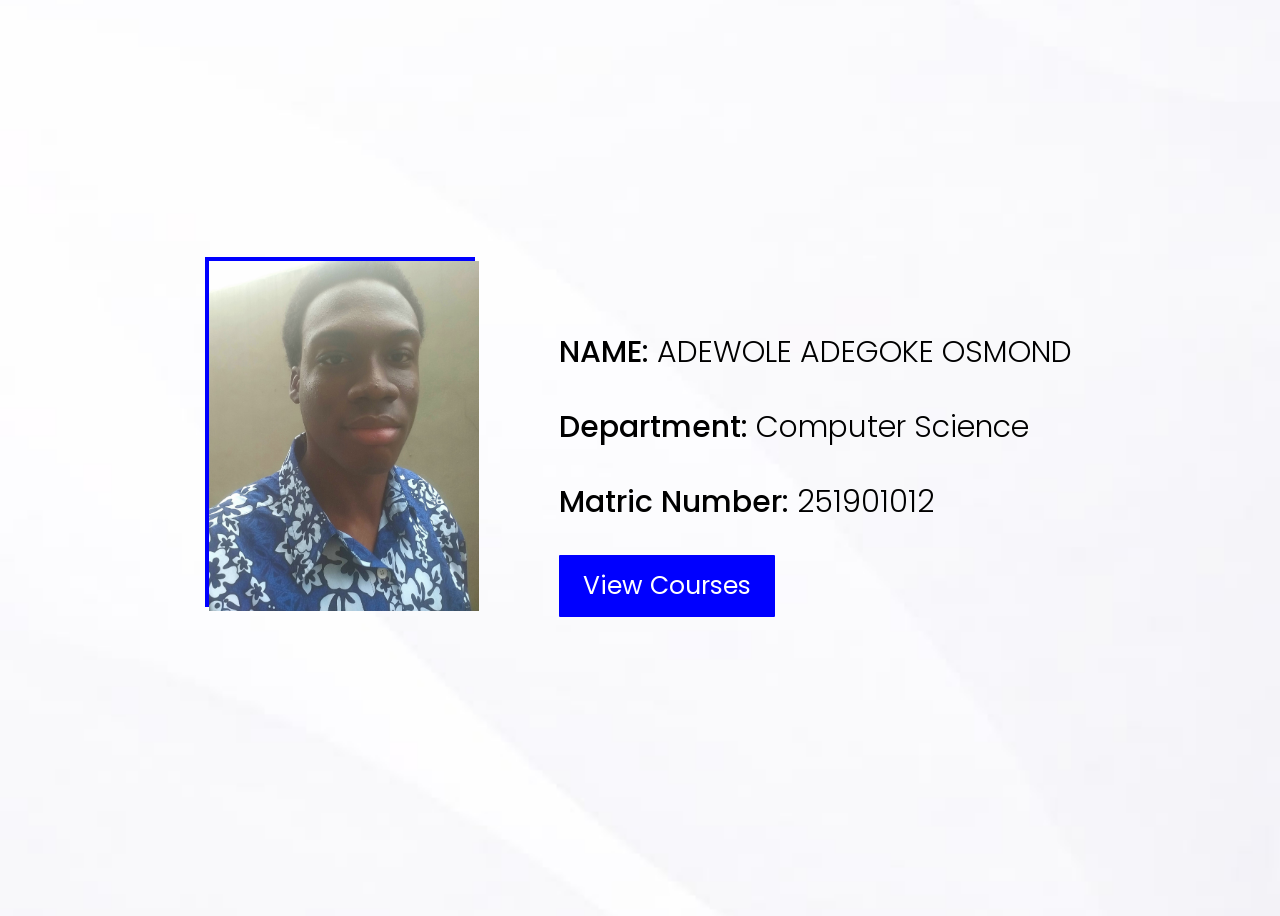
<file: index.html>
<!DOCTYPE html>
<html lang="en">
<head>
    <meta charset="UTF-8">
    <title>Page title</title>
    <link rel="preconnect" href="https://fonts.googleapis.com">
<link rel="preconnect" href="https://fonts.gstatic.com" crossorigin>
<link href="https://fonts.googleapis.com/css2?family=Poppins:ital,wght@0,100;0,200;0,300;0,400;0,500;0,600;0,700;0,800;0,900;1,100;1,200;1,300;1,400;1,500;1,600;1,700;1,800;1,900&display=swap" rel="stylesheet">
    <link rel="stylesheet" href="styles.css">
</head>
<body>
    <div class="homepage">
        <div class="img-container">
          <img src="assignment-pic.jpg" alt="My Pic">
        </div>
        <div class="text-container">
            <p><span>NAME:</span> ADEWOLE ADEGOKE OSMOND</p>
            <p><span>Department:</span> Computer Science</p>
            <p><span>Matric Number:</span> 251901012</p>
            <a href="courses.html"><button>View Courses</button></a>
        </div>
    </div>
</body>
</html>
</file>
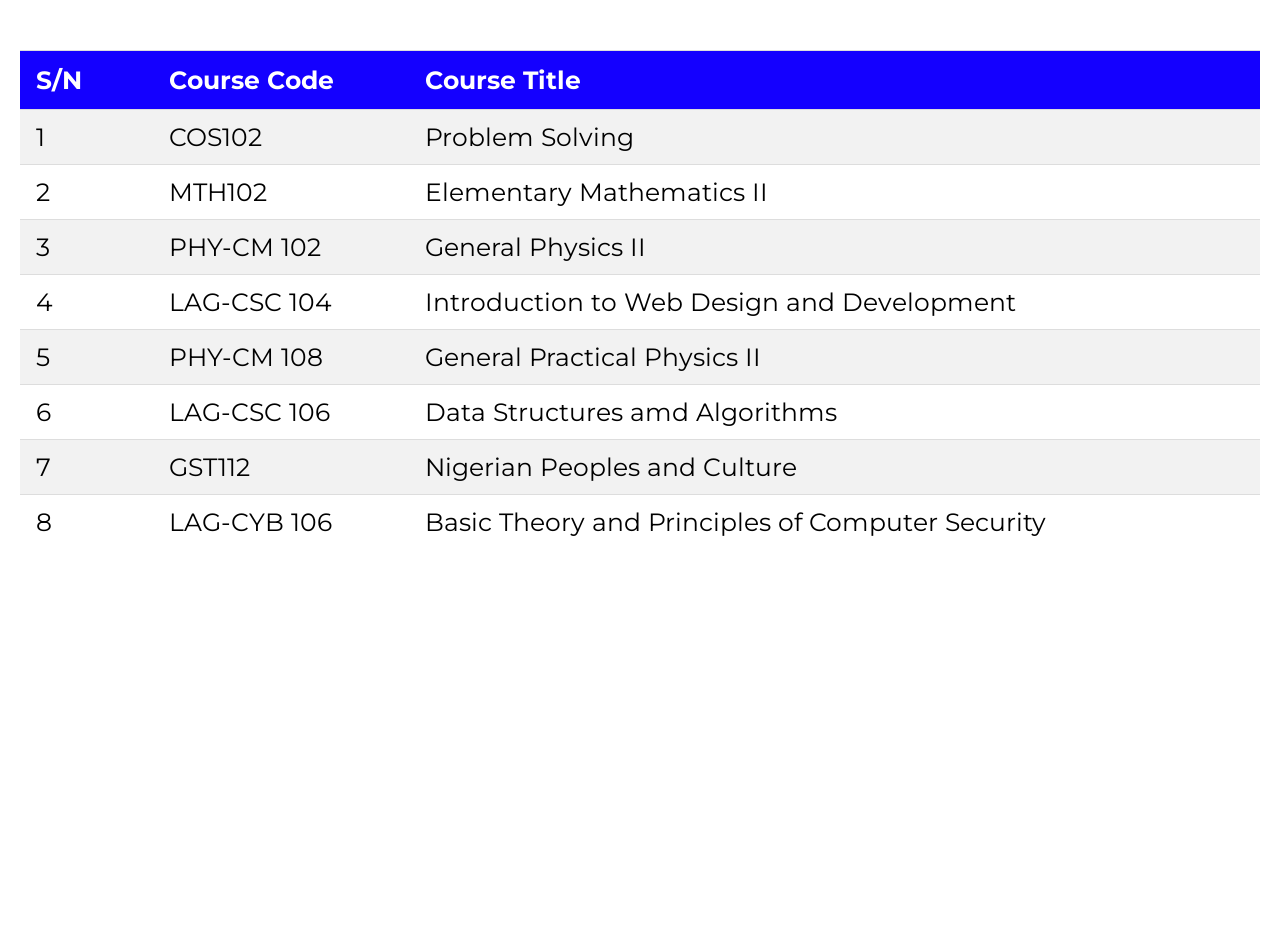
<file: courses.html>
<!DOCTYPE html>
<html lang="en">
<head>
    <meta charset="UTF-8">
    <title>Page title</title>
    <link rel="preconnect" href="https://fonts.googleapis.com">
<link rel="preconnect" href="https://fonts.gstatic.com" crossorigin>
<link href="https://fonts.googleapis.com/css2?family=Montserrat:ital,wght@0,100..900;1,100..900&display=swap" rel="stylesheet">
    <link rel="stylesheet" href="courses.css">
</head>
<body>
    <table>
      <tr>
        <th>S/N</th>
        <th>Course Code</th>
        <th>Course Title</th>
      </tr>
      <tr>
        <td>1</td>
        <td>COS102</td>
        <td>Problem Solving</td>
      </tr>
      <tr>
        <td>2</td>
        <td>MTH102</td>
        <td>Elementary Mathematics II</td>
      </tr>
      <tr>
        <td>3</td>
        <td>PHY-CM 102</td>
        <td>General Physics II</td>
      </tr>
      <tr>
        <td>4</td>
        <td>LAG-CSC 104</td>
        <td>Introduction to Web Design and Development</td>
      </tr>
       <tr>
        <td>5</td>
        <td>PHY-CM 108</td>
        <td>General Practical Physics II</td>
      </tr>
       <tr>
        <td>6</td>
        <td>LAG-CSC 106</td>
        <td>Data Structures amd Algorithms</td>
      </tr>
       <tr>
        <td>7</td>
        <td>GST112</td>
        <td>Nigerian Peoples and Culture</td>
      </tr>
       <tr>
        <td>8</td>
        <td>LAG-CYB 106</td>
        <td>Basic Theory and Principles of Computer Security</td>
      </tr>
    </table>
</body>
</html>
</file>
<file: styles.css>
body {
    height: 100vh;
    magin-top: 200px;
    display: flex;
    align-items: center;
    background-image: url('second-white.jpg');
  background-size: cover;
  background-position: center;
  background-repeat: no-repeat;
  background-attachment: fixed;
}


.img-container {
    width: 50%;
    max-width: 300px;
    height: 400px;
    margin-bottom: 45px;
}

img {
    height: 100%;
    width: 100%;
    box-shadow: -4px -4px blue;
    obect-fit: cover;
    borde: 3px solid 
    borderradius: 7px;
}

p {
    font-family: "Poppins", sans-serif;
    font-weight: 300;
    font-size: 40px;
}

span {
    font-weight: 500;
}

.homepage {
    width: 100%;
    display: flex;
    flex-direction: column;
    align-items: center;
    text-align: center;
}

button {
  background-color: blue;
  color: #fff;
  border: none;
  padding: 12px 24px;
  border-radius: 1px;
  cursor: pointer;
  font-family: "Poppins", sans-serif;
  font-size: 25px;
  font-weight: 300;
 }
 
 @media (min-width: 1000px) {
     .homepage {
         flex-direction: row;
         column-gap: 80px;
         text-align: left;
         justify-content: center;
     }
     
     p {
         font-size: 30px;
     }
     
     .img-container {
         width: 50%;
         max-width: 270px;
         height: 350px;
         margin-bottom: 45px;
     }
     
     button {
         font-size: 25px;
         font-weight: 400;
     }
 }
</file>
<file: courses.css>
body {
    margin: 50px 20px 0;
    font-family: 'Montserrat', sans-serif;
    height: 100vh;
}

table {
  width: 100%;
  border-collapse: collapse;
}

th {
  background-color: #1400ff;
  color: #fff;
  padding: 14px 16px;
  text-align: left;
}

td {
  padding: 12px 16px;
}

tr:nth-child(even) {
  background-color: #f2f2f2;
}


th:first-child,
td:first-child {
  padding-right: 40px;
}


th, td {
  border-top: 1px solid #ddd;
  border-left: none;
  border-right: none;
}

@media (min-width: 1200px) {
    table {
        font-size: 25px;
    }
}
</file>
